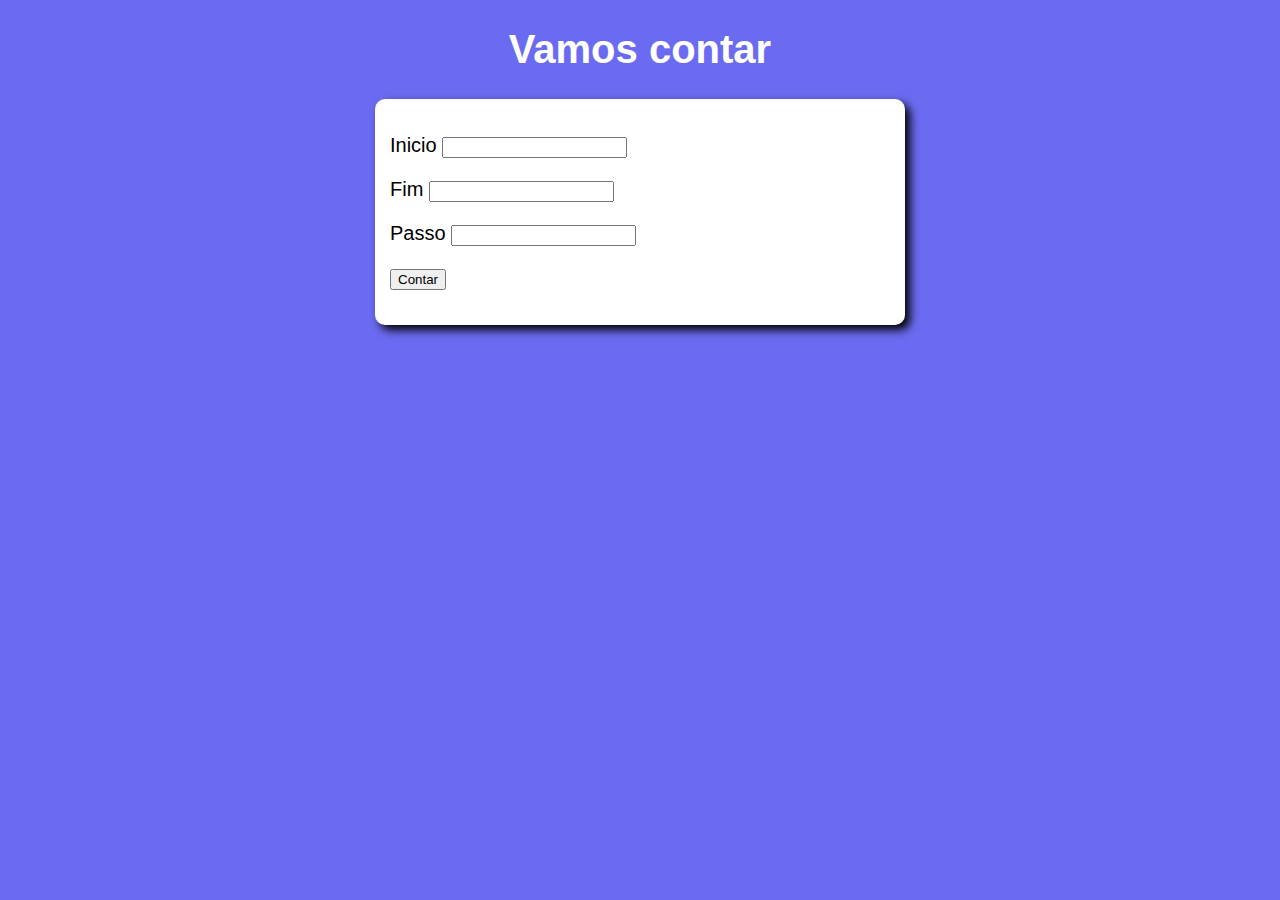
<file: Calculadora de passos/index.html>
<!DOCTYPE html>
<html lang="pt-BR">
<head>
    <meta charset="UTF-8">
    <meta http-equiv="X-UA-Compatible" content="IE=edge">
    <meta name="viewport" content="width=device-width, initial-scale=1.0">
    <link rel="stylesheet" href="style.css">
    <title>Corrida</title>
</head>
<body>
    <header>
        <h1>Vamos contar</h1>
    </header>
    <section>
        <div>
            <p>Inicio <input type="number" name="Inicio" id="txtInicio"></p> 

            <p>Fim <input type="number" name="Fim" id="txtFim"> </p>

            <p>Passo <input type="number" name="Passo" id="txtPasso"> </p>

            <p> <button onclick="contar()"> Contar</button></p>
        </div>

        <div id='res'>

        </div>
    </section>
    <footer>

    </footer>
    <script src="index.js"></script>
</body>
</html>
</file>
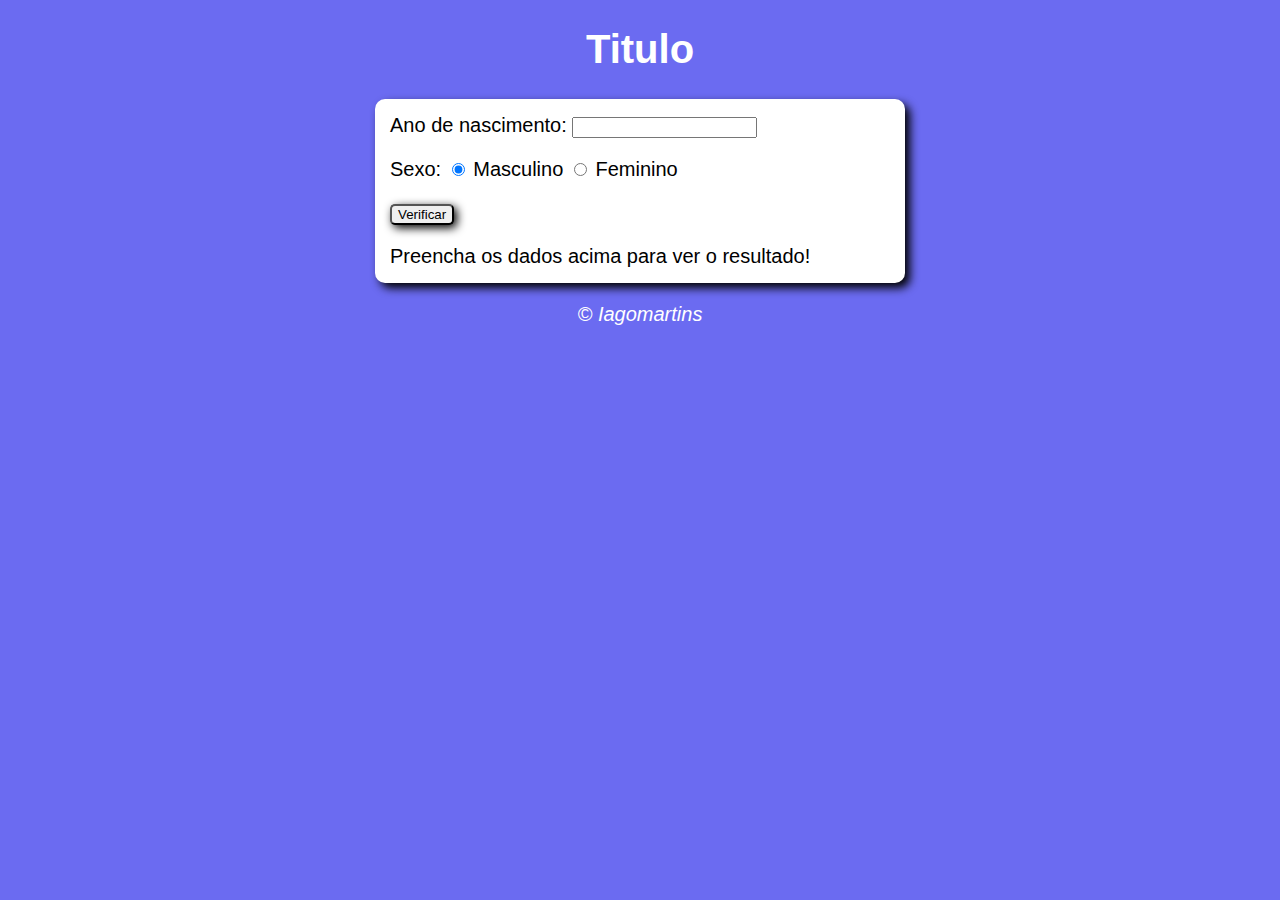
<file: Calculo de idade/index.html>
<!DOCTYPE html>
<html lang="pt-BR">
<head>
    <meta charset="UTF-8">
    <meta http-equiv="X-UA-Compatible" content="IE=edge">
    <meta name="viewport" content="width=device-width, initial-scale=1.0">
    <link rel="stylesheet" href="style.css">
    <title>Document</title>
</head>
<body>
    <header>
        <h1>Titulo</h1>
    </header>
    <section>
        <div id = 'anoIdade'>
            Ano de nascimento: 
            <input type="number" name="anoNascimento" id="anoNascimento">
            <p>
                Sexo: 
                <input type="radio" name="radSex" id="masc" checked>
                <label for="masc"> Masculino</label>
                <input type="radio" name="radSex" id="fem">
                <label for="masc"> Feminino</label>
            </p>
            <p>
                <input type="button" value="Verificar" onclick="verificar()" id = "botao">
            </p>
        </div>

        <div id = 'res'>
            Preencha os dados acima para ver o resultado!
        </div>
    </section>
    <footer>
        <p>&copy; Iagomartins</p>
    </footer>
    <script src="index.js"></script>
</body>
</html>
</file>
<file: Calculadora de passos/style.css>
body {
    background-color: rgb(107, 107, 241);
    font: normal 15pt Arial;
}

header {
    color: white;
    text-align: center;
}

section {
    background-color: white;
    border-radius: 10px;
    padding: 15px;
    width: 500px;
    margin: auto;
    box-shadow: 5px 5px 10px rgb(0, 0, 0);
}

div {
    margin-left: auto;
}

footer {
    color: white;
    text-align: center;
    font-style: italic;
}
</file>
<file: Calculo de idade/style.css>
body {
    background-color: rgb(107, 107, 241);
    font: normal 15pt Arial;
}

header {
    color: white;
    text-align: center;
}

section {
    background-color: white;
    border-radius: 10px;
    padding: 15px;
    width: 500px;
    margin: auto;
    box-shadow: 5px 5px 10px rgb(0, 0, 0);
}

#botao{
    border-radius: 5px;
    box-shadow: 3px 3px 10px rgb(0, 0, 0);
    
}

footer {
    color: white;
    text-align: center;
    font-style: italic;
}

img {
    border-radius: 50%;
    width: 150px;
    height: 150px;
    margin-top: 20px;
    margin-right: 90px;
    margin-left: 100px;
}
</file>
